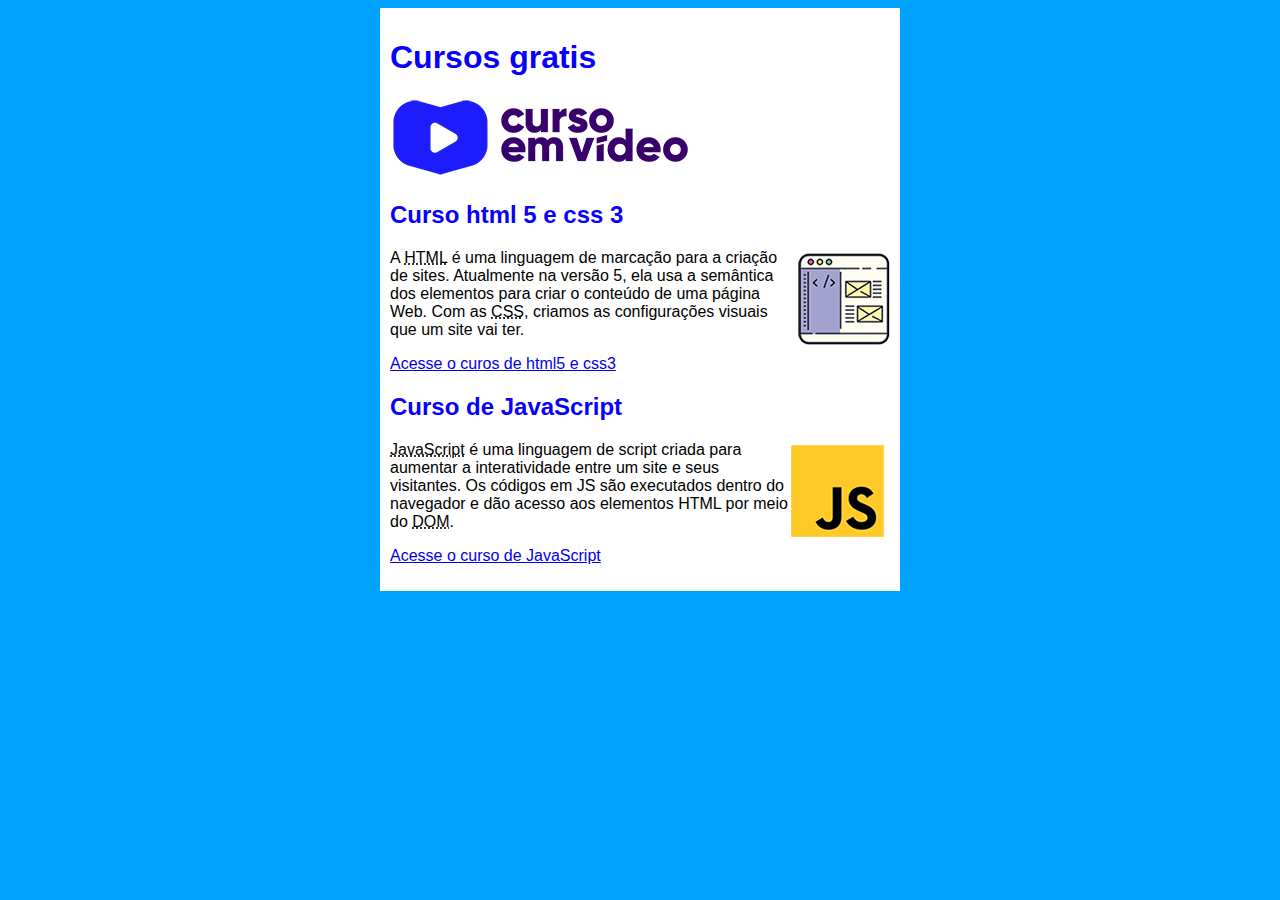
<file: index.html>
<!DOCTYPE html>
<html lang="pt-br">
<head>
    <meta charset="UTF-8">
    <meta name="viewport" content="width=device-width, initial-scale=1.0">
    <title>curso em video</title>
    <link rel="stylesheet" href="estilos/style.css">
</head>
<body>
    <main>
        <header>
            <h1>Cursos gratis</h1>
            <img src="imagens/curso-em-video-cor.png" alt="">
        </header>
    <article>
        <h2>Curso html 5 e css 3</h2>
        <img class="lado" src="imagens/curso-html-css.png" alt="img html e css">
        <p>A <abbr title="HyperText Markup Language">HTML</abbr> é uma linguagem de marcação para a criação de sites. Atualmente na versão 5, ela usa a semântica dos elementos para criar o conteúdo de uma página Web. Com as <abbr title="Cascading Style Sheets">CSS</abbr>, criamos as configurações visuais que um site vai ter.</p></p>
            <p><a href="curso-html.html">Acesse o curos de html5 e css3</a></p>
    </article>
    <article>
        <h2>Curso de JavaScript</h2>
        <img class="lado" src=imagens/curso-javascript.png alt="img JavaScript">
        <p><abbr title="JavaScript">JavaScript</abbr> é uma linguagem de script criada para aumentar a interatividade entre um site e seus visitantes. Os códigos em JS são executados dentro do navegador e dão acesso aos elementos HTML por meio do <abbr title="Document Object Model">DOM</abbr>.</p>
            <p><a href="curso-js.html">Acesse o curso de JavaScript</a></p>
        </article></p>
    </article>
    </main>
</body>
</html>
</file>
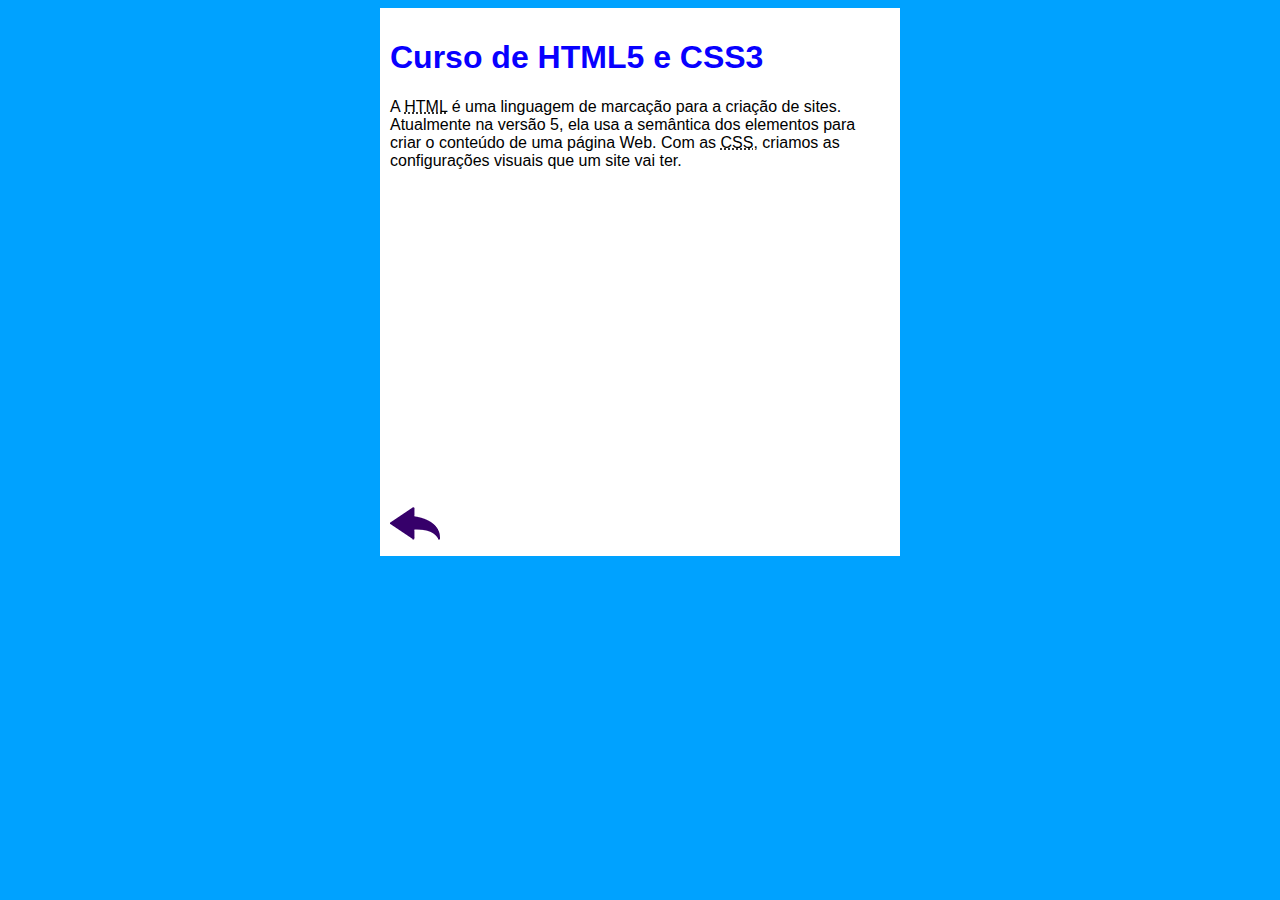
<file: curso-html.html>
<!DOCTYPE html>
<html lang="pt-br">
<head>
    <meta charset="UTF-8">
    <meta name="viewport" content="width=device-width, initial-scale=1.0">
    <title>Curso de HTML</title>
    <link rel="stylesheet" href="estilos/style.css">
</head>
<body>
    <main>
        <header>
            <h1>Curso de HTML5 e CSS3</h1>
        </header>
        <article>
            <p>A <abbr title="HyperText Markup Language">HTML</abbr> é uma linguagem de marcação para a criação de sites. Atualmente na versão 5, ela usa a semântica dos elementos para criar o conteúdo de uma página Web. Com as <abbr title="Cascading Style Sheets">CSS</abbr>, criamos as configurações visuais que um site vai ter.</p>

            <iframe width="500" height="315" src="https://www.youtube.com/embed/RFHSt1PCy0k?si=-pJws0VIbs0jpICB" title="YouTube video player" frameborder="0" allow="accelerometer; autoplay; clipboard-write; encrypted-media; gyroscope; picture-in-picture; web-share" referrerpolicy="strict-origin-when-cross-origin" allowfullscreen></iframe>

            <a href="index.html"><img src="imagens/btn-back.png" alt="Voltar"></a>
            
        </article>
    </main>
</body>
</html>
</file>
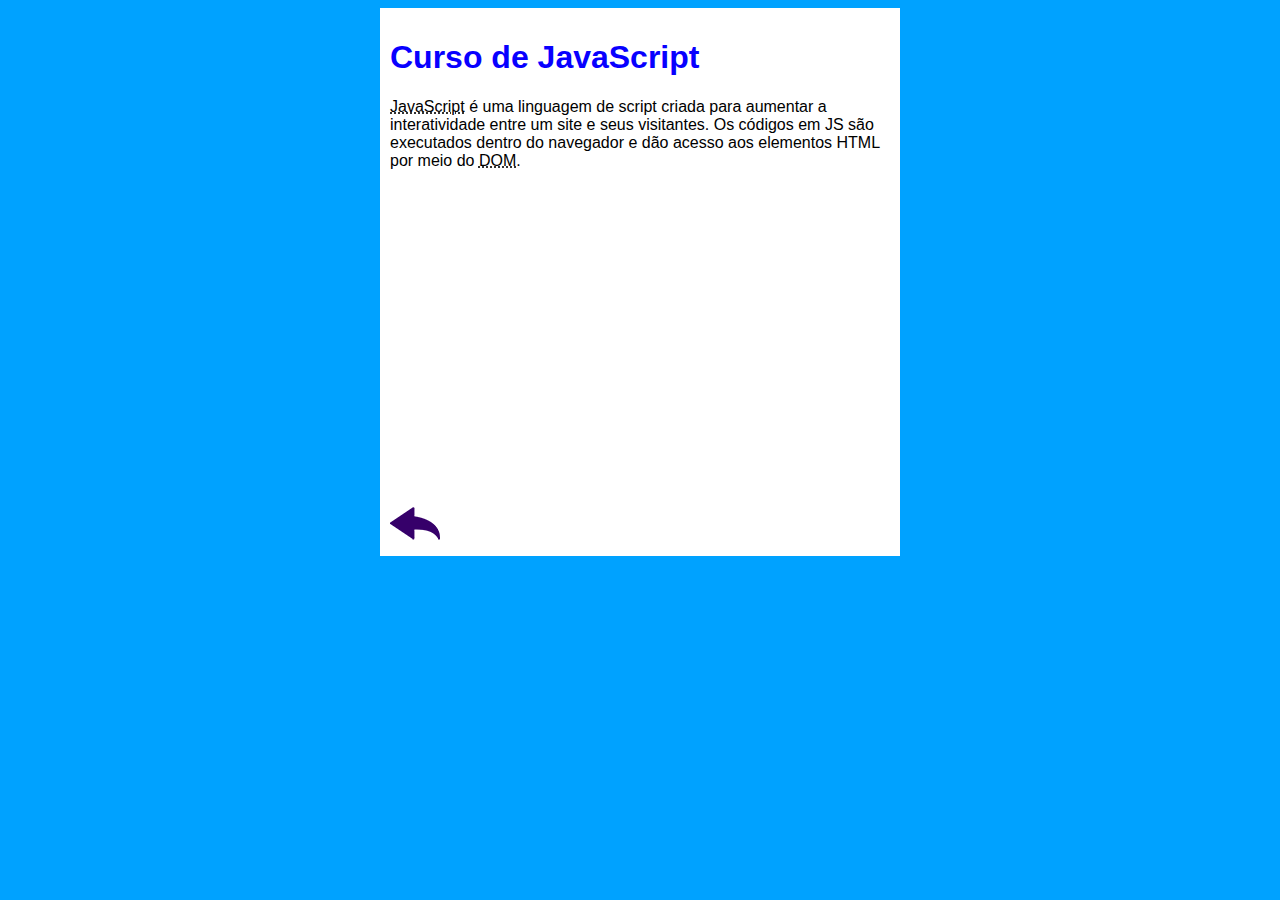
<file: curso-js.html>
<!DOCTYPE html>
<html lang="pt-br">
<head>
    <meta charset="UTF-8">
    <meta name="viewport" content="width=device-width, initial-scale=1.0">
    <title>Curso de JavaScript</title>
    <link rel="stylesheet" href="estilos/style.css">
</head>
<body>
    <main>
        <header>
            <h1>Curso de JavaScript</h1>
        </header>
        <article>
            <p><abbr title="JavaScript">JavaScript</abbr> é uma linguagem de script criada para aumentar a interatividade entre um site e seus visitantes. Os códigos em JS são executados dentro do navegador e dão acesso aos elementos HTML por meio do <abbr title="Document Object Model">DOM</abbr>.</p>

            <iframe width="500" height="315" src="https://www.youtube.com/embed/BXqUH86F-kA" frameborder="0" allow="accelerometer; autoplay; encrypted-media; gyroscope; picture-in-picture" allowfullscreen></iframe>

            <a href="index.html"><img src="imagens/btn-back.png" alt="Voltar"></a>
        </article>
    </main>
</body>
</html>
</file>
<file: estilos/style.css>
*{
    font-family: Arial, Helvetica, sans-serif;
}

body{
    background-color: rgb(0, 162, 255);

}

h1{
    color: rgb(8, 0, 255);
}
 h2{
    color: rgb(8, 0, 255);
 }

img.lado{
    float: right;
}

main{
    background-color: white;
    width: 500px;
    margin: auto;
    box-shadow: 3px, 3pc, 5px, rgb(42, 6, 6);
    padding: 10px;;
}
</file>
